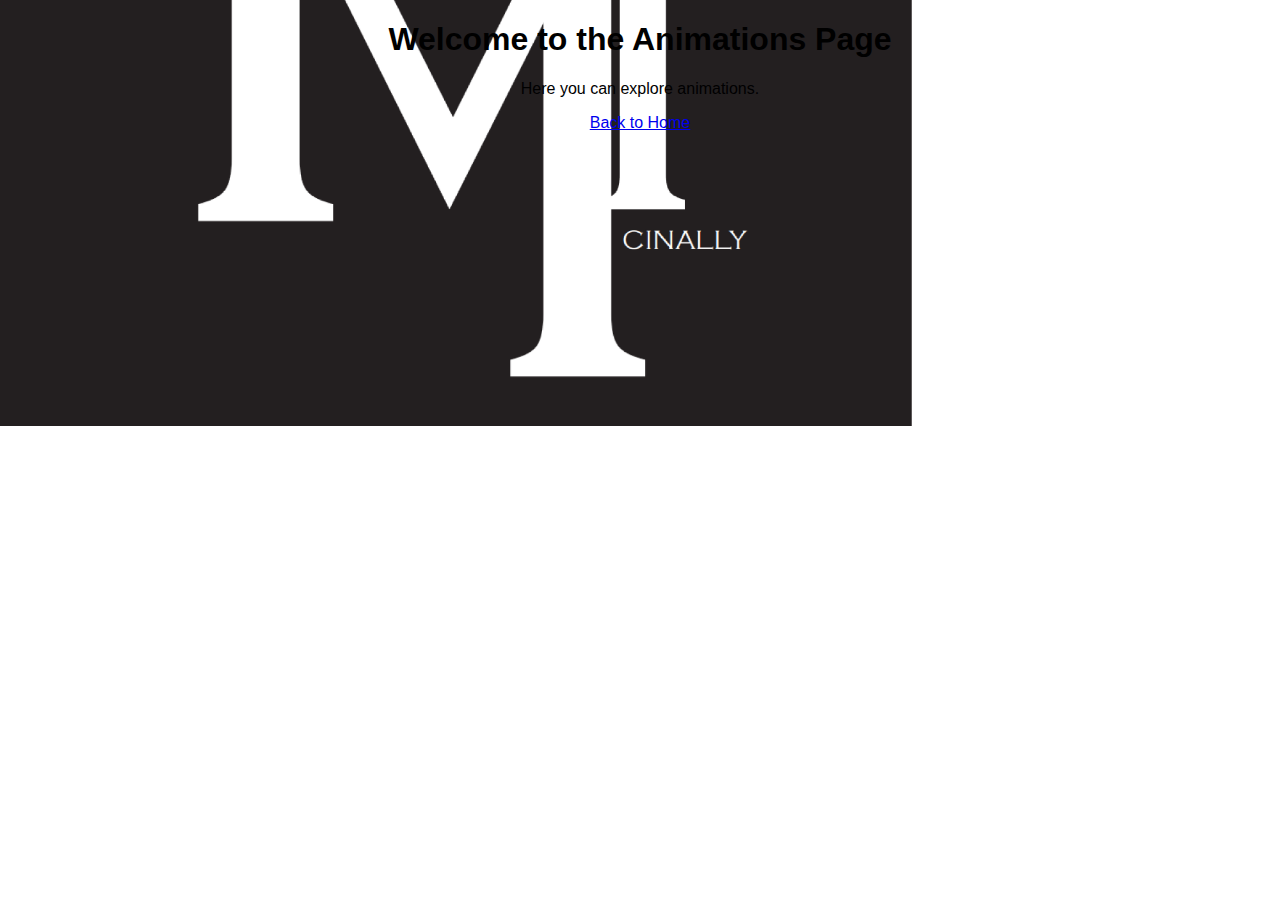
<file: animations.html>
<!DOCTYPE html>
<html lang="en">
<head>
    <meta charset="UTF-8">
    <meta name="viewport" content="width=device-width, initial-scale=1.0">
    <title>Animations</title>
    <link rel="stylesheet" href="style.css">
</head>
<body>
    <div id="animations-page">
        <h1>Welcome to the Animations Page</h1>
        <p>Here you can explore animations.</p>
        <a href="index.html">Back to Home</a>
    </div>
</body>
</html>
</file>
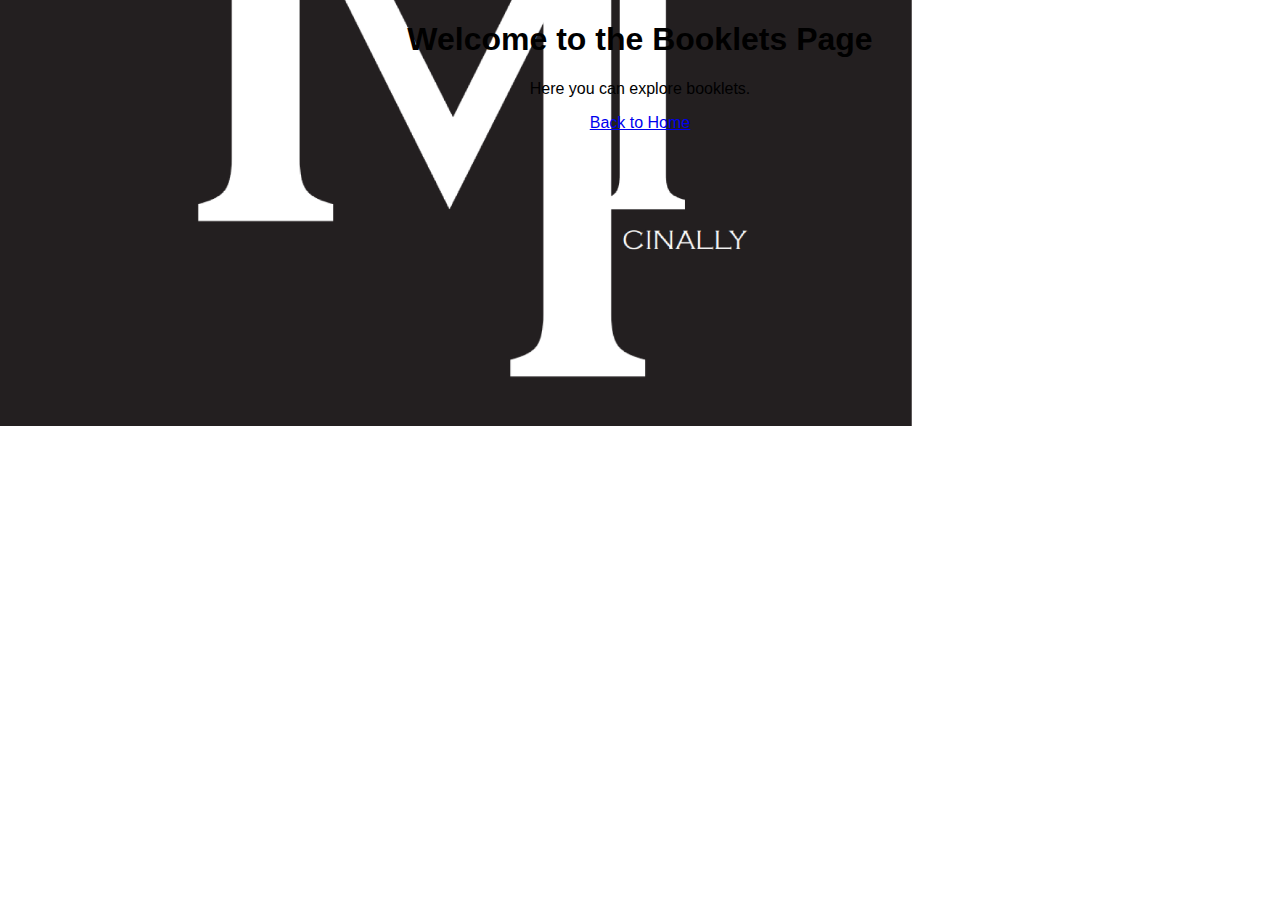
<file: booklets.html>
<!DOCTYPE html>
<html lang="en">
<head>
    <meta charset="UTF-8">
    <meta name="viewport" content="width=device-width, initial-scale=1.0">
    <title>Booklets</title>
    <link rel="stylesheet" href="style.css">
</head>
<body>
    <div id="booklets-page">
        <h1>Welcome to the Booklets Page</h1>
        <p>Here you can explore booklets.</p>
        <a href="index.html">Back to Home</a>
    </div>
</body>
</html>
</file>
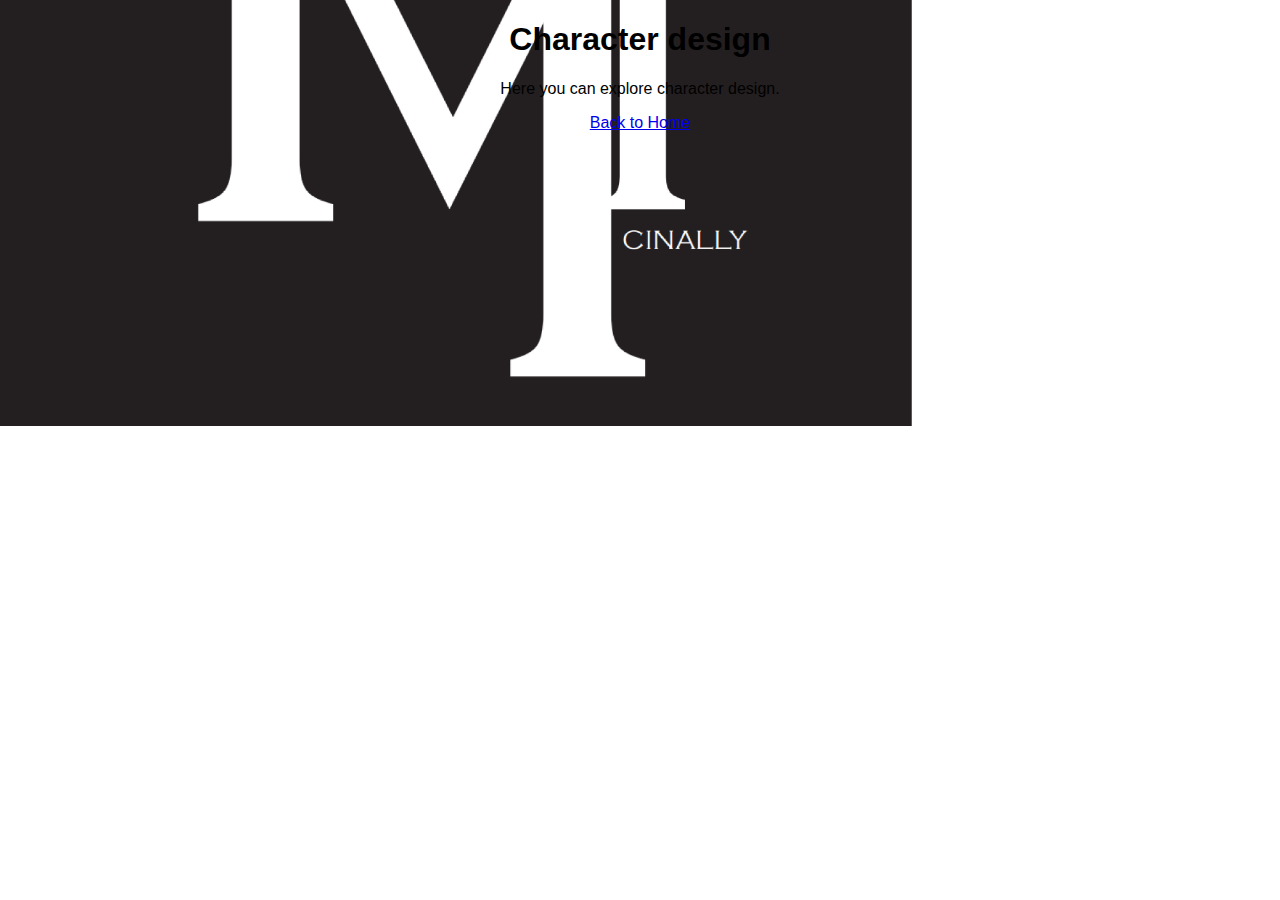
<file: character-design.html>
<!DOCTYPE html>
<html lang="en">
<head>
    <meta charset="UTF-8">
    <meta name="viewport" content="width=device-width, initial-scale=1.0">
    <title>Character design</title>
    <link rel="stylesheet" href="style.css">
</head>
<body>
    <div id="characterdesign-page">
        <h1>Character design</h1>
        <p>Here you can explore character design.</p>
        <a href="index.html">Back to Home</a>
    </div>
</body>
</html>
</file>
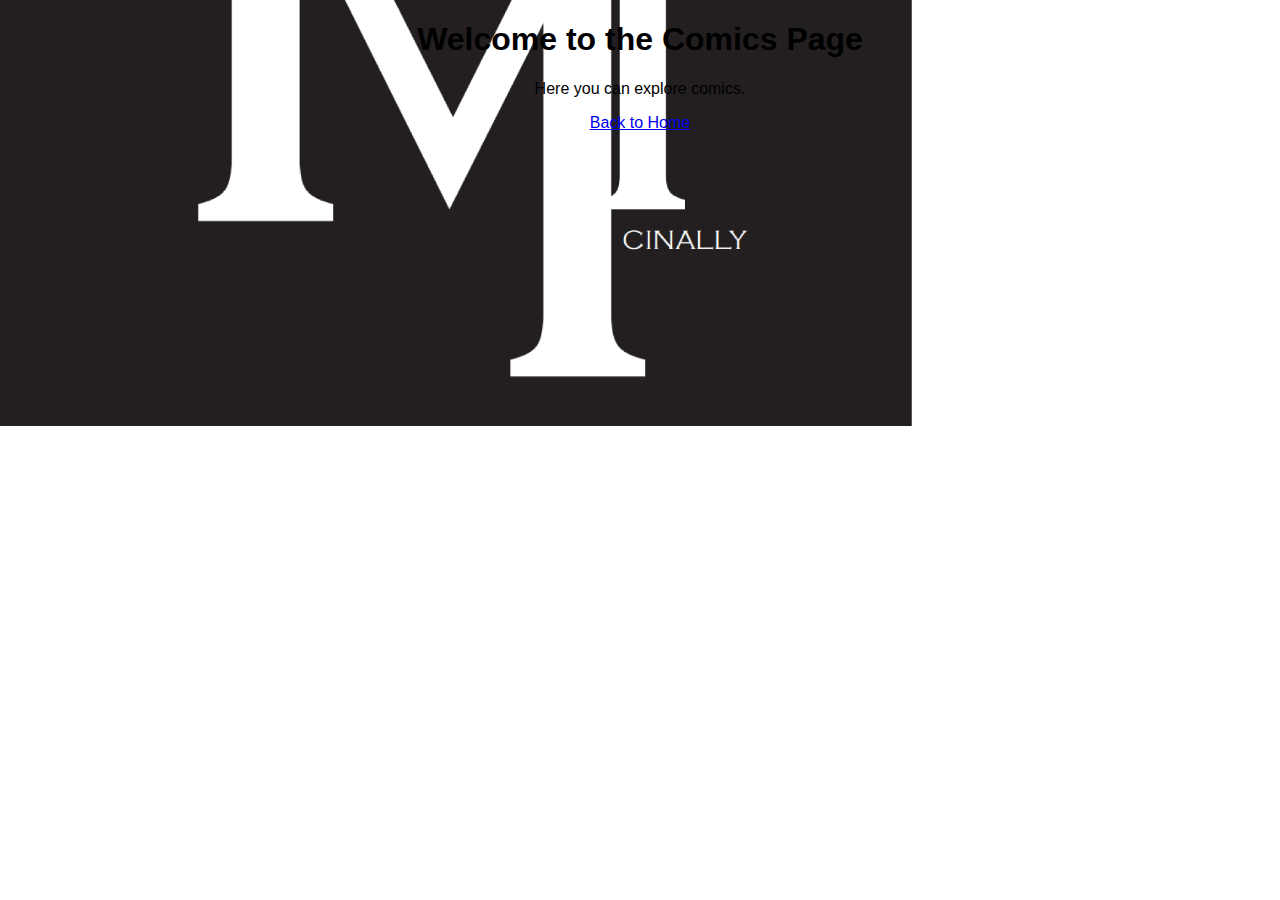
<file: comics.html>
<!DOCTYPE html>
<html lang="en">
<head>
    <meta charset="UTF-8">
    <meta name="viewport" content="width=device-width, initial-scale=1.0">
    <title>Comics</title>
    <link rel="stylesheet" href="style.css">
</head>
<body>
    <div id="comics-page">
        <h1>Welcome to the Comics Page</h1>
        <p>Here you can explore comics.</p>
        <a href="index.html">Back to Home</a>
    </div>
</body>
</html>
</file>
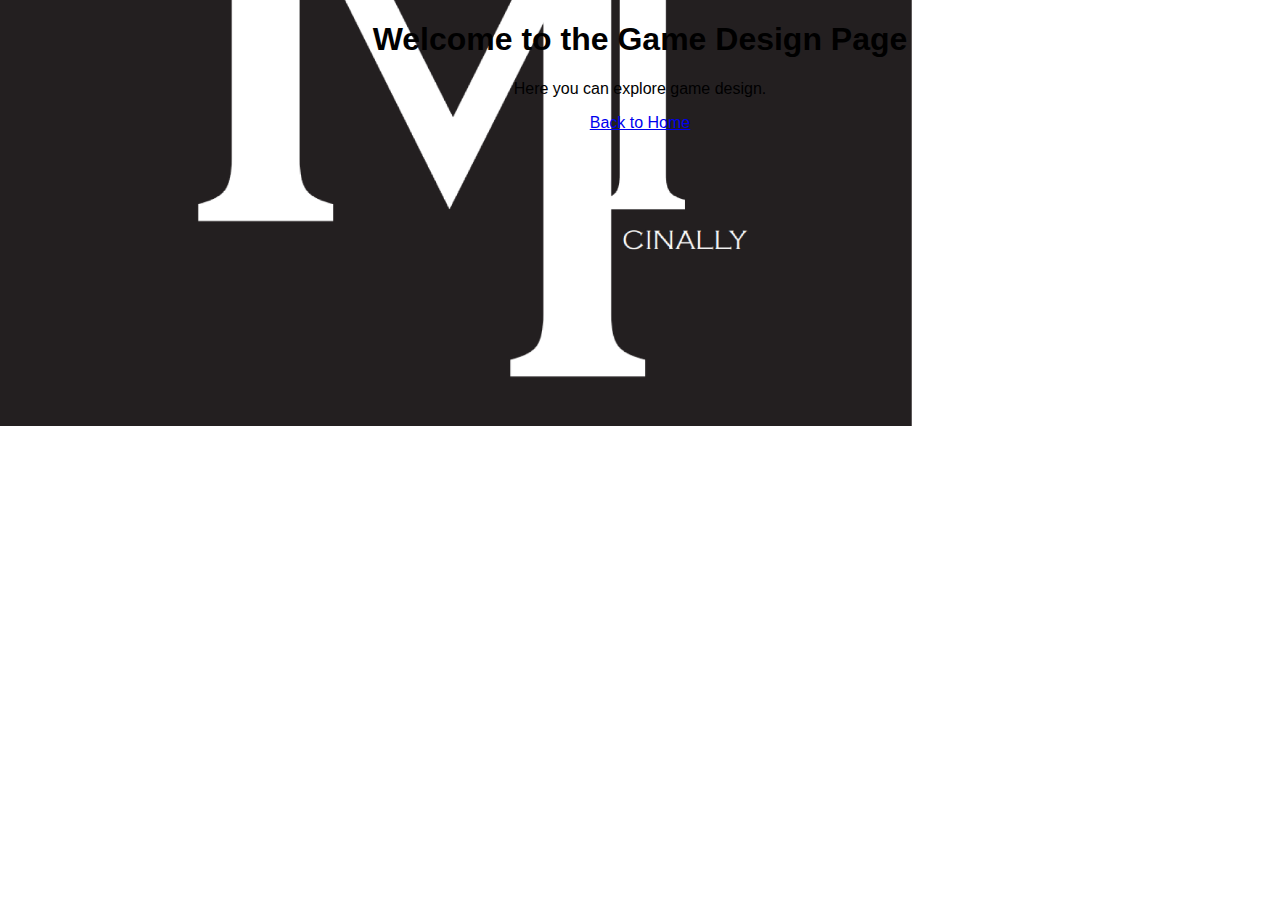
<file: game-design.html>
<!DOCTYPE html>
<html lang="en">
<head>
    <meta charset="UTF-8">
    <meta name="viewport" content="width=device-width, initial-scale=1.0">
    <title>Game design</title>
    <link rel="stylesheet" href="style.css">
</head>
<body>
    <div id="game design-page">
        <h1>Welcome to the Game Design Page</h1>
        <p>Here you can explore game design.</p>
        <a href="index.html">Back to Home</a>
    </div>
</body>
</html>
</file>
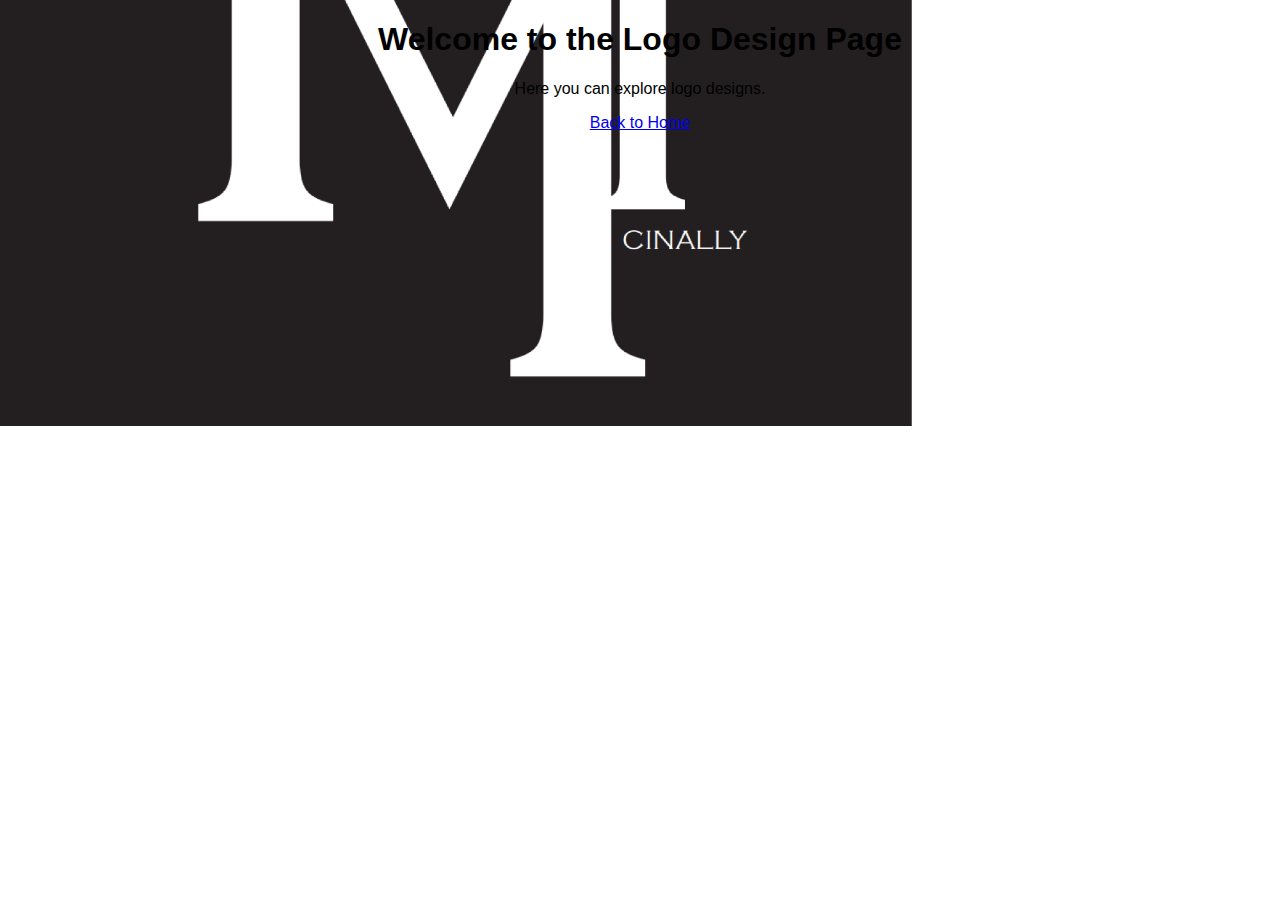
<file: logo-design.html>
<!DOCTYPE html>
<html lang="en">
<head>
    <meta charset="UTF-8">
    <meta name="viewport" content="width=device-width, initial-scale=1.0">
    <title>Logo Design</title>
    <link rel="stylesheet" href="style.css">
</head>
<body>
    <div id="logodesign-page">
        <h1>Welcome to the Logo Design Page</h1>
        <p>Here you can explore logo designs.</p>
        <a href="index.html">Back to Home</a>
    </div>
</body>
</html>
</file>
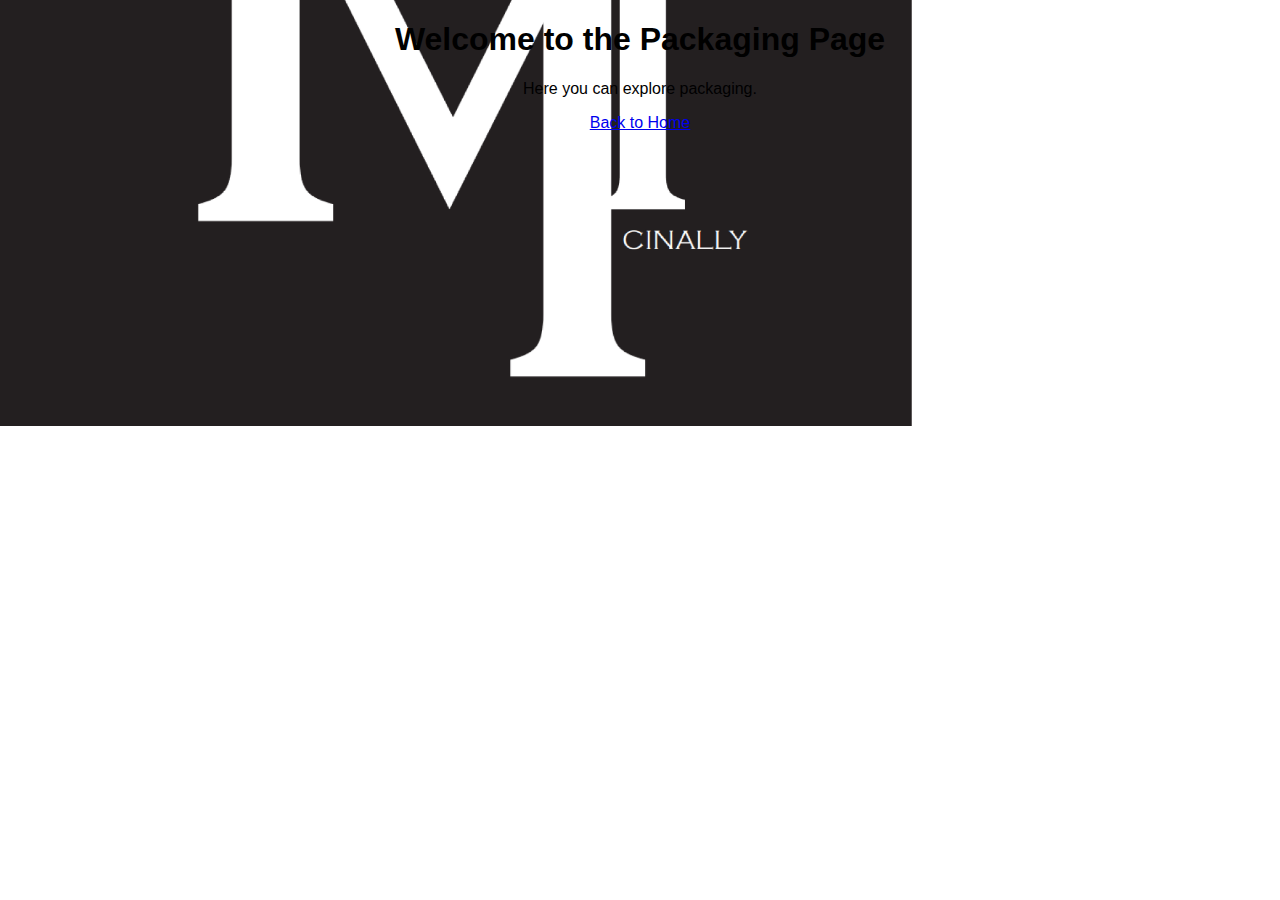
<file: packaging.html>
<!DOCTYPE html>
<html lang="en">
<head>
    <meta charset="UTF-8">
    <meta name="viewport" content="width=device-width, initial-scale=1.0">
    <title>Packaging</title>
    <link rel="stylesheet" href="style.css">
</head>
<body>
    <div id="packaging-page">
        <h1>Welcome to the Packaging Page</h1>
        <p>Here you can explore packaging.</p>
        <a href="index.html">Back to Home</a>
    </div>
</body>
</html>
</file>
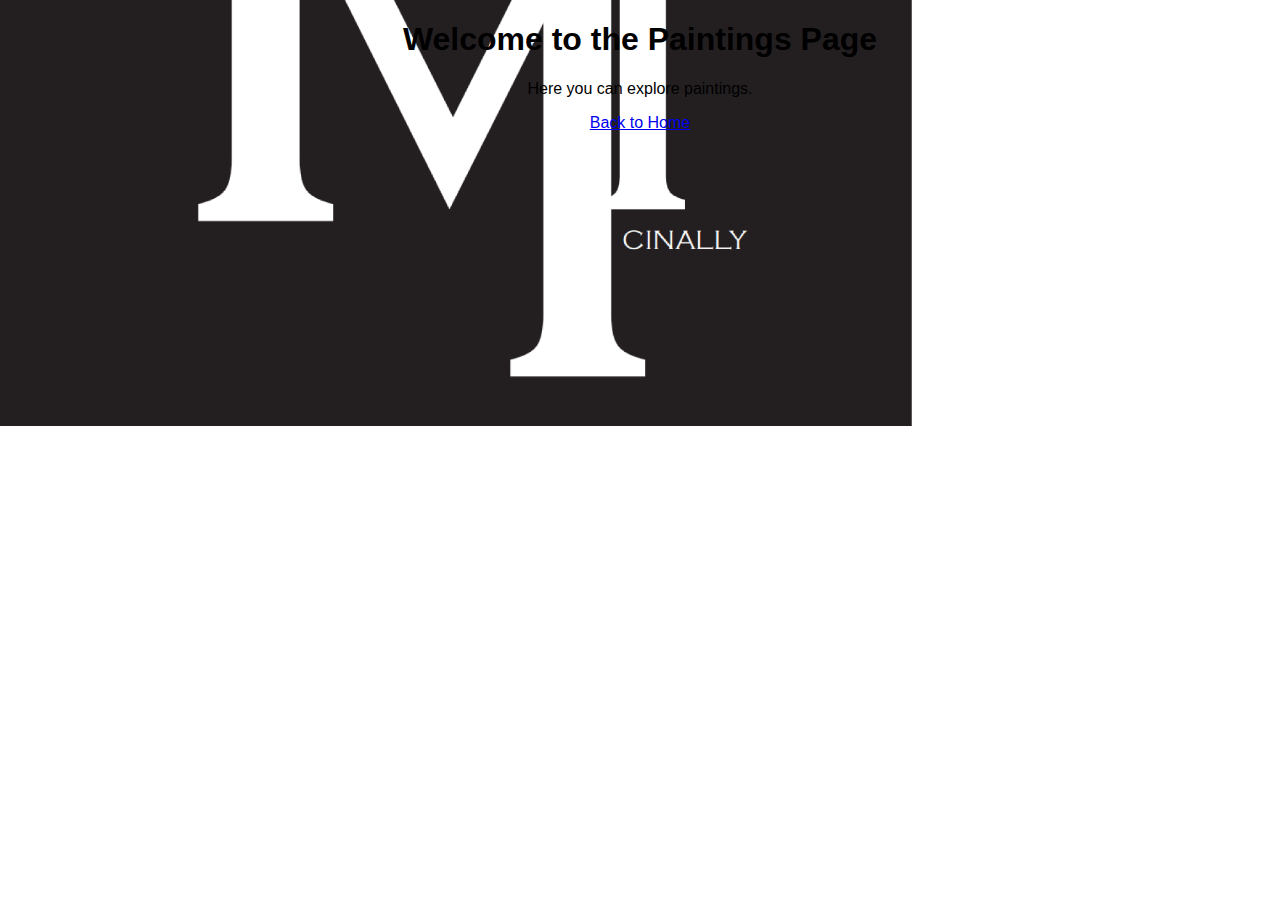
<file: paintings.html>
<!DOCTYPE html>
<html lang="en">
<head>
    <meta charset="UTF-8">
    <meta name="viewport" content="width=device-width, initial-scale=1.0">
    <title>Paintings</title>
    <link rel="stylesheet" href="style.css">
</head>
<body>
    <div id="paintings-page">
        <h1>Welcome to the Paintings Page</h1>
        <p>Here you can explore paintings.</p>
        <a href="index.html">Back to Home</a>
    </div>
</body>
</html>
</file>
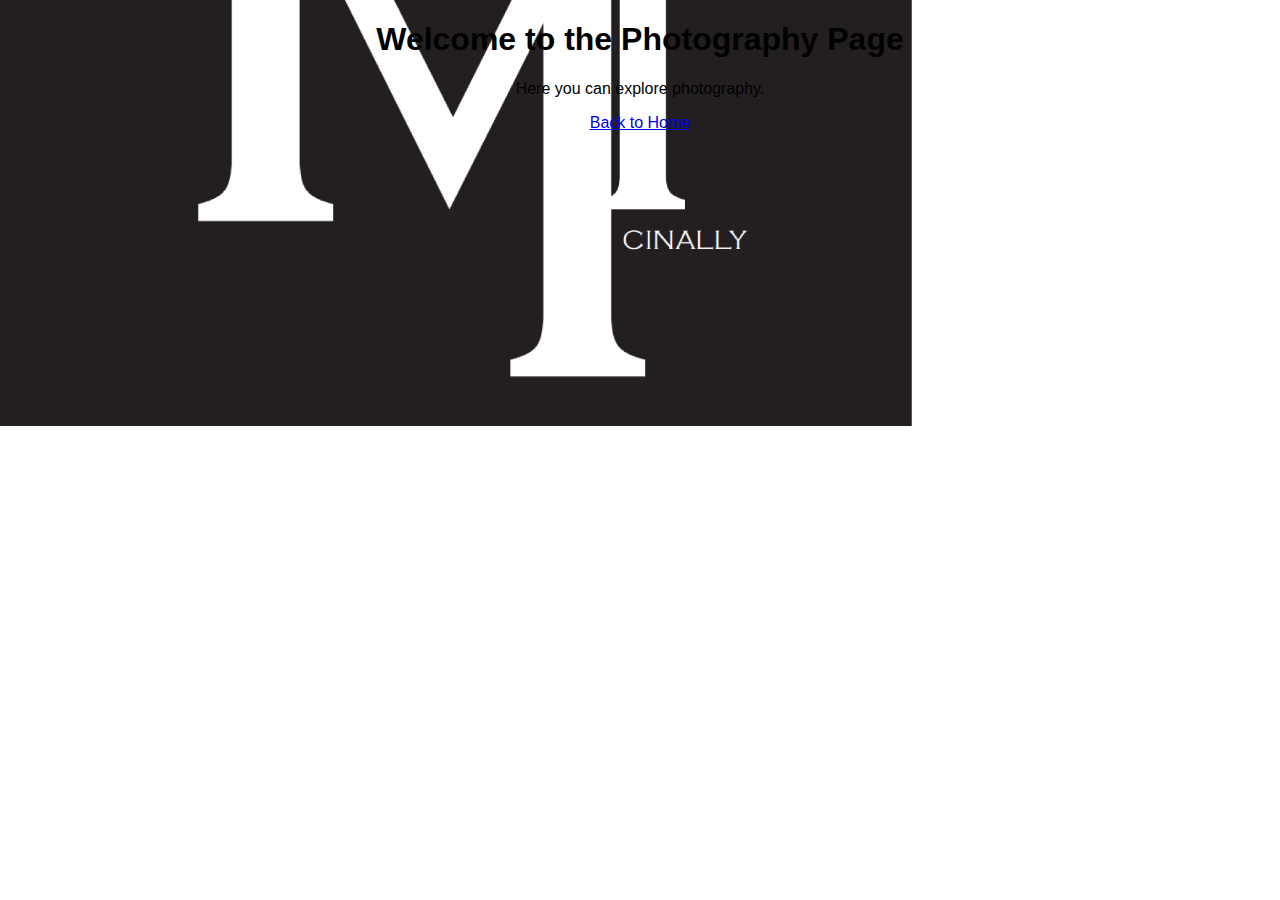
<file: photography.html>
<!DOCTYPE html>
<html lang="en">
<head>
    <meta charset="UTF-8">
    <meta name="viewport" content="width=device-width, initial-scale=1.0">
    <title>Photography</title>
    <link rel="stylesheet" href="style.css">
</head>
<body>
    <div id="photography-page">
        <h1>Welcome to the Photography Page</h1>
        <p>Here you can explore photography.</p>
        <a href="index.html">Back to Home</a>
    </div>
</body>
</html>
</file>
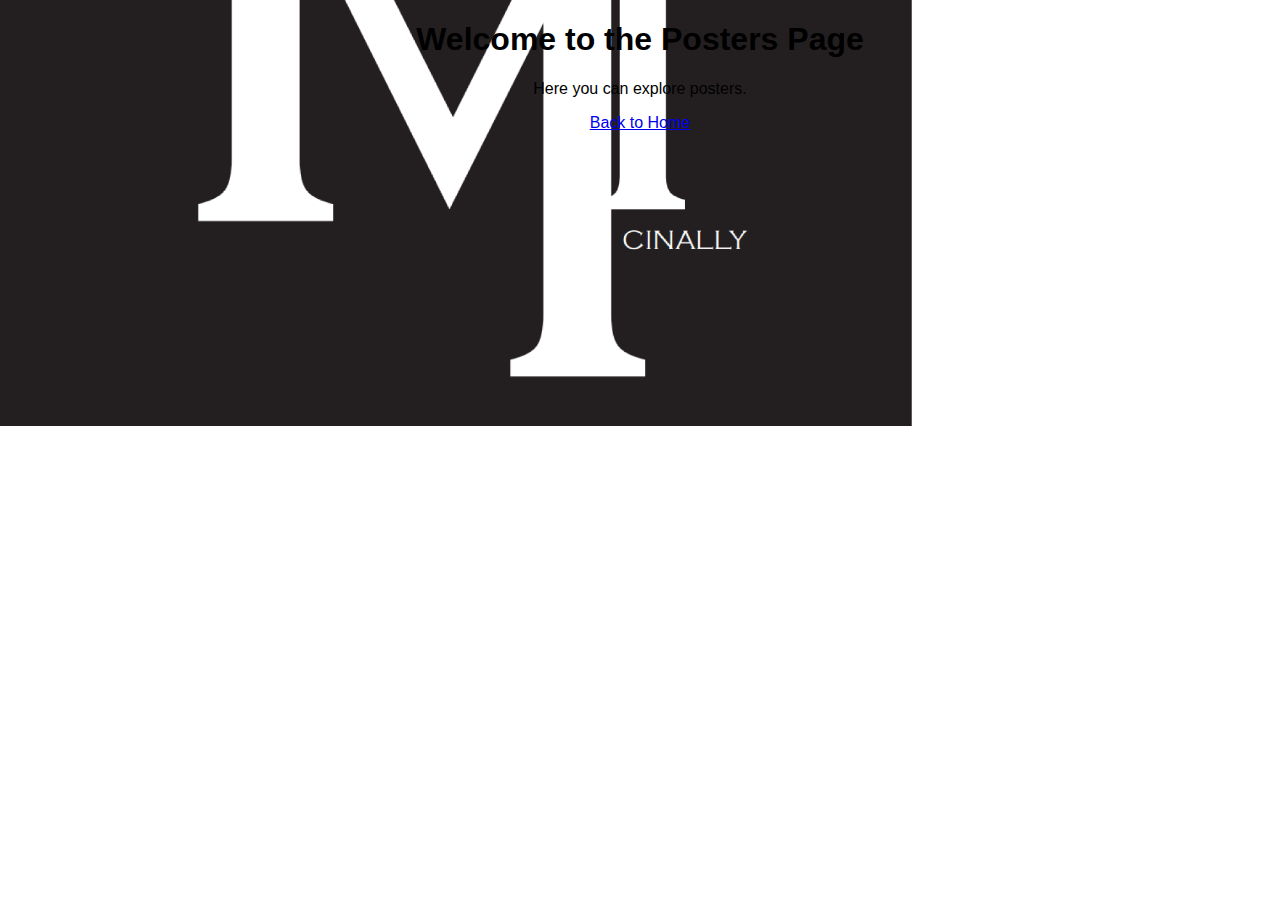
<file: posters.html>
<!DOCTYPE html>
<html lang="en">
<head>
    <meta charset="UTF-8">
    <meta name="viewport" content="width=device-width, initial-scale=1.0">
    <title>Posters</title>
    <link rel="stylesheet" href="style.css">
</head>
<body>
    <div id="posters-page">
        <h1>Welcome to the Posters Page</h1>
        <p>Here you can explore posters.</p>
        <a href="index.html">Back to Home</a>
    </div>
</body>
</html>
</file>
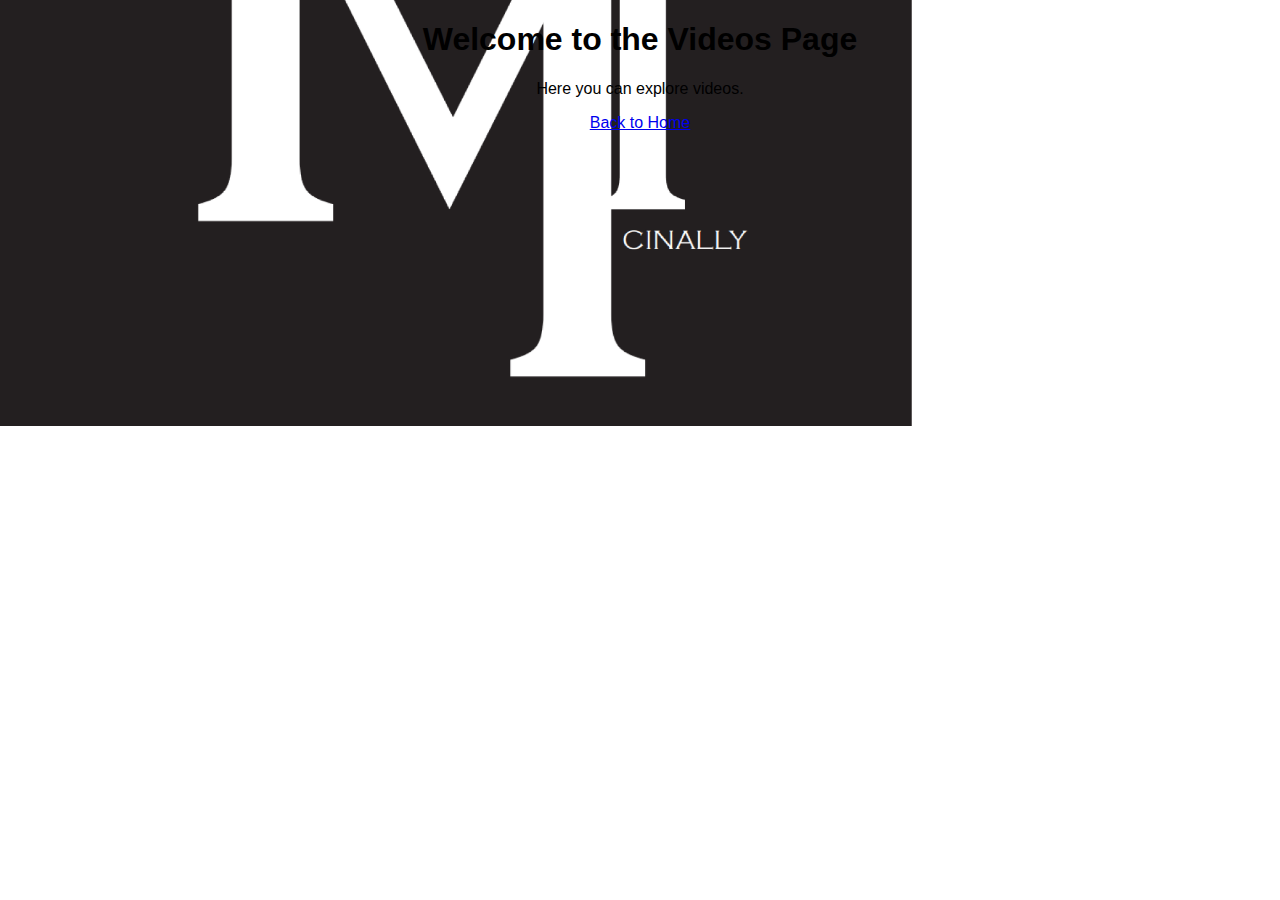
<file: videos.html>
<!DOCTYPE html>
<html lang="en">
<head>
    <meta charset="UTF-8">
    <meta name="viewport" content="width=device-width, initial-scale=1.0">
    <title>Vidoes</title>
    <link rel="stylesheet" href="style.css">
</head>
<body>
    <div id="videos-page">
        <h1>Welcome to the Videos Page</h1>
        <p>Here you can explore videos.</p>
        <a href="index.html">Back to Home</a>
    </div>
</body>
</html>
</file>
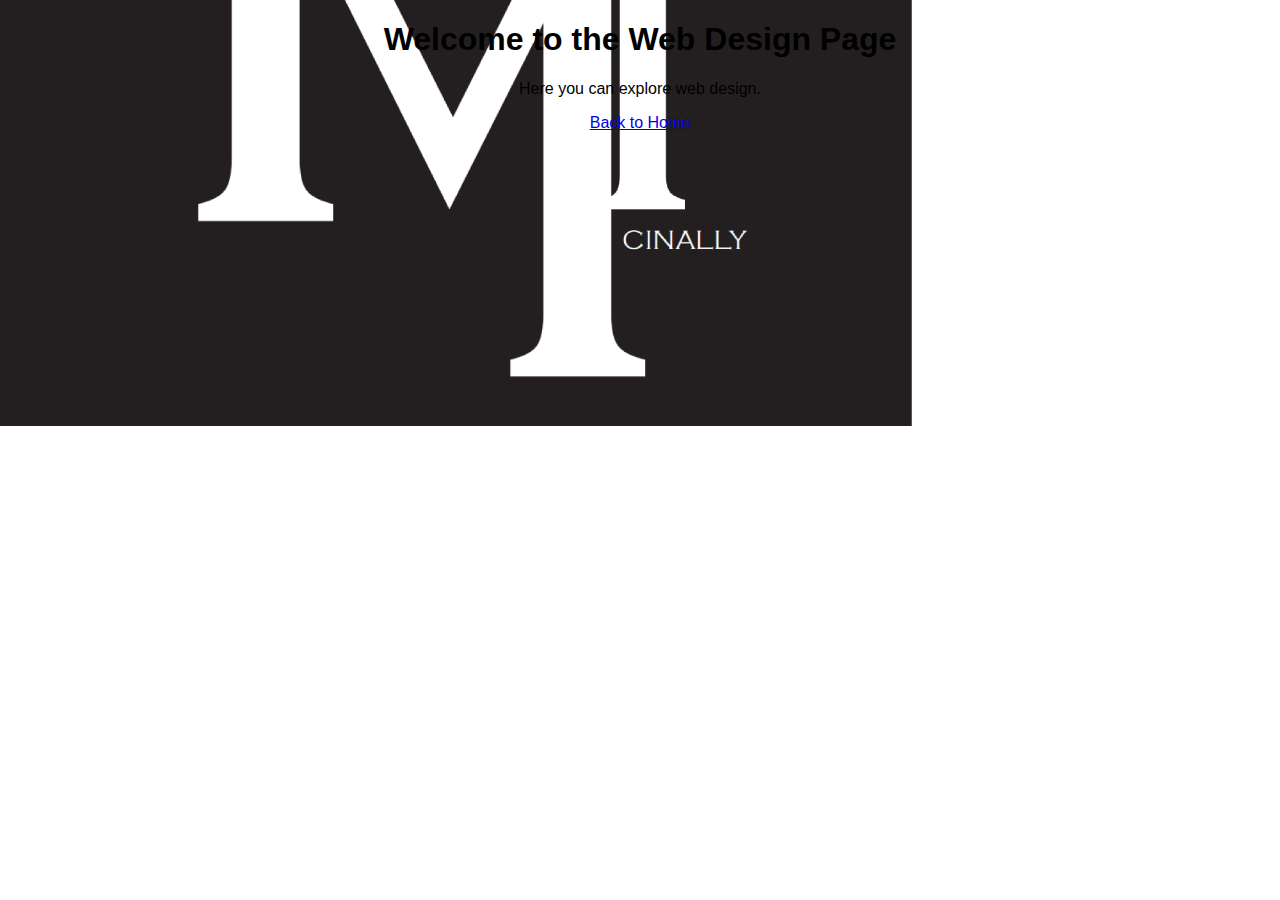
<file: web-design.html>
<!DOCTYPE html>
<html lang="en">
<head>
    <meta charset="UTF-8">
    <meta name="viewport" content="width=device-width, initial-scale=1.0">
    <title>Web design</title>
    <link rel="stylesheet" href="style.css">
</head>
<body>
    <div id="webdesign-page">
        <h1>Welcome to the Web Design Page</h1>
        <p>Here you can explore web design.</p>
        <a href="index.html">Back to Home</a>
    </div>
</body>
</html>
</file>
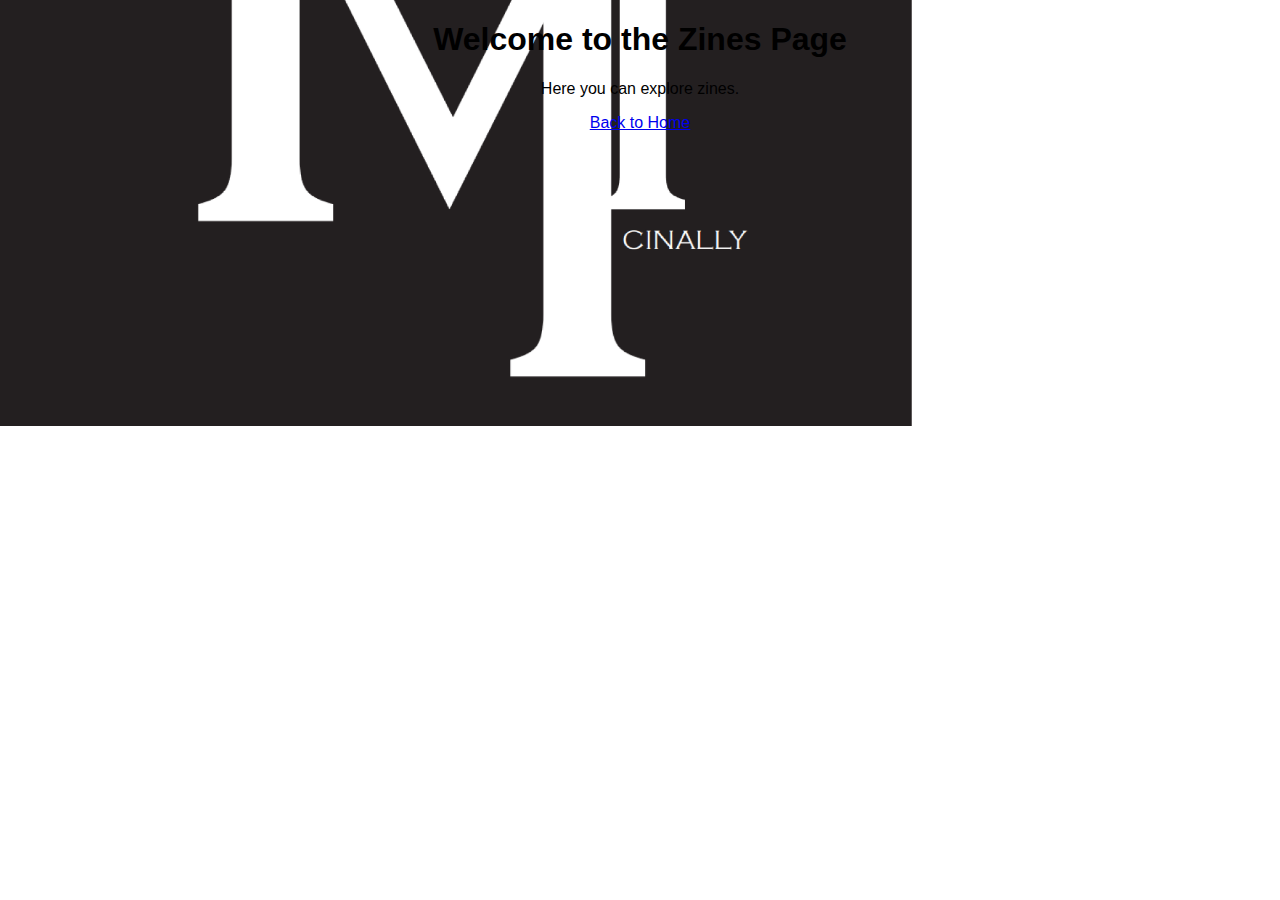
<file: zines.html>
<!DOCTYPE html>
<html lang="en">
<head>
    <meta charset="UTF-8">
    <meta name="viewport" content="width=device-width, initial-scale=1.0">
    <title>Zines</title>
    <link rel="stylesheet" href="style.css">
</head>
<body>
    <div id="zines-page">
        <h1>Welcome to the Zines Page</h1>
        <p>Here you can explore zines.</p>
        <a href="index.html">Back to Home</a>
    </div>
</body>
</html>
</file>
<file: style.css>
/* General Styles */
body {
    background-image: url("game%20main%20page.jpg");
    background-size: cover;
    background-position: center;
    background-repeat: no-repeat;
    font-family: Arial, sans-serif;
    text-align: center;
    background-image: ("game main page.jpg");
    padding-top: 0;
    margin: 0;
    height: 100%;
    overflow: hidden; /* Prevents the page from scrolling */
}

/* Start Menu Styles */
#start-menu {
    display: block;
    background-color: #c80815;  /* Start screen background color */
    color: white;
    padding: 50px;
    height: 100vh;  /* Full screen height */
    box-sizing: border-box;
}


/* Button Styling */
#play-btn {
    background: none;             /* No background */
    color: white;                 /* White text */
    border: none;                 /* No border */
    font-size: 48px;              /* Larger text */
    font-weight: bold;            /* Make the text bold */
    padding: 20px 40px;           /* Add padding around the text */
    cursor: pointer;             /* Pointer cursor on hover */
    transition: transform 0.2s ease, color 0.3s ease;  /* Smooth transition for transform and color */
}

/* Hover Effect */
#play-btn:hover {
    color: #f1f1f1;               /* Slightly lighter text color */
    transform: scale(1.1);         /* Slightly enlarge the button */
}

/* Game Content Styles */
#game-content {
    display: none;
    background-color: #202020;  /* Game screen background color */
    color: white;
    padding: 50px;
    height: 100vh;  /* Full screen height */
    box-sizing: border-box;
    position: relative;
}

/* Moving Words Container */
#moving-words {
    position: absolute;
    top: 50%;
    left: 0;
    display: flex;
    transform: translateY(-50%); /* Center the container vertically */
    width: 100%;  /* Fill the screen width */
    animation: scrollWords 30s linear infinite; /* Move over 30 seconds, adjust for faster/slower scroll */
}

/* Moving Words (Buttons) */
.moving-word {
    background-color: rgba(255, 255, 255, 0.1);
    color: white;
    font-size: 24px;
    padding: 10px 20px;
    margin: 0 20px;
    border: 2px solid transparent; /* Add transparent border to create space for hover effect */
    cursor: pointer;
    white-space: nowrap; /* Prevents the text from wrapping */
    transition: all 0.3s ease; /* Smooth transition for the hover effect */
}

/* Hover Effect for the Buttons */
.moving-word:hover {
    color: black; /* Change text color to black */
    background-color: white; /* Optional: Change background color on hover */
    border: 2px solid white; /* Add white border on hover */
}


/* Keyframes for Continuous Scrolling */
@keyframes scrollWords {
    0% {
        transform: translateX(0); /* Start from the left */
    }
    100% {
        transform: translateX(-200%); /* Move completely off the screen to the left */
    }
}

/* Additional styles for the image */
#image-placeholder {
    text-align: center;
    margin-top: 20px;
    display: none; /* Initially hidden */
}

#hover-image {
    max-width: 100%;  /* Make sure the image scales to the container width */
    height: auto;     /* Maintain the aspect ratio */
}
</file>
